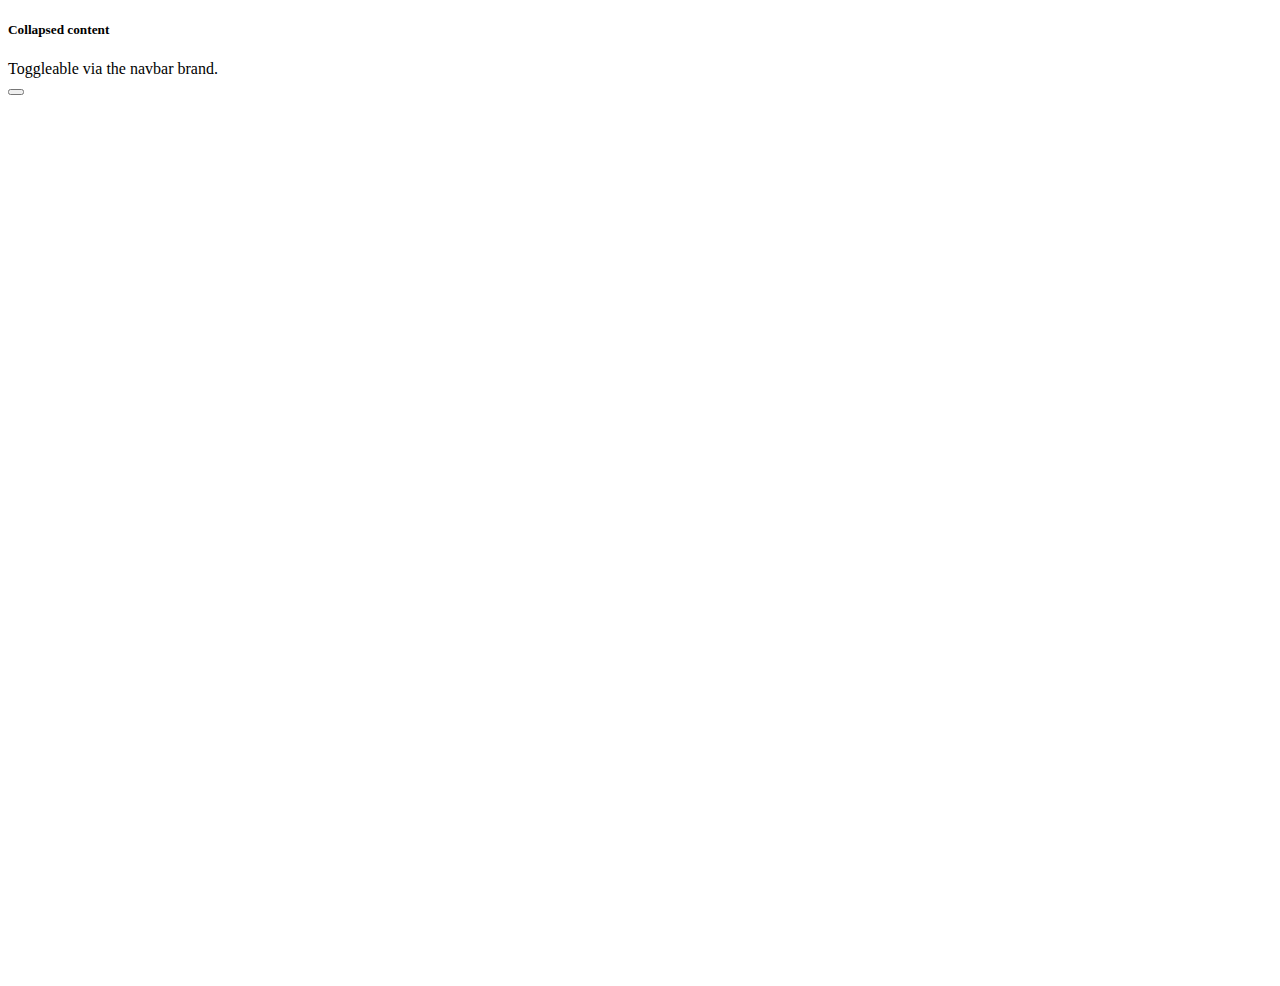
<file: index.html>
<!DOCTYPE html>
<html lang="en">
<head>
    <meta charset="UTF-8">
    <meta name="viewport" content="width=device-width, initial-scale=1.0">
    <!-- Bootstrap -->
    <link href="https://cdn.jsdelivr.net/npm/bootstrap@5.3.2/dist/css/bootstrap.min.css" rel="stylesheet" integrity="sha384-T3c6CoIi6uLrA9TneNEoa7RxnatzjcDSCmG1MXxSR1GAsXEV/Dwwykc2MPK8M2HN" crossorigin="anonymous">
    <!-- CSS -->
    <link rel="stylesheet" href="/css/style.css">
    <!-- favicon -->
    <link rel="shortcut icon" href="product-hotspot/images/favicon.ico" rel="icon">
    <title>MegaOne Dupe</title>
    <!-- font -->

</head>
<body>
    <!-- navigation bar -->
    <div class="collapse" id="navbarToggleExternalContent" data-bs-theme="dark">
        <div class="bg-danger p-4">
          <h5 class="text-body-emphasis h4">Collapsed content</h5>
          <span class="text-body-secondary">Toggleable via the navbar brand.</span>
        </div>
      </div>
      <nav class="navbar navbar-dark bg-danger">
        <div class="container-fluid">
          <button class="navbar-toggler" type="button" data-bs-toggle="collapse-left" data-bs-target="#navbarToggleExternalContent" aria-controls="navbarToggleExternalContent" aria-expanded="false" aria-label="Toggle navigation">
            <span class="navbar-toggler-icon"></span>
          </button>
        </div>
      </nav>

    <!-- bootstrap script -->
    <script src="https://cdn.jsdelivr.net/npm/bootstrap@5.3.2/dist/js/bootstrap.bundle.min.js" integrity="sha384-C6RzsynM9kWDrMNeT87bh95OGNyZPhcTNXj1NW7RuBCsyN/o0jlpcV8Qyq46cDfL" crossorigin="anonymous"></script>
</body>
</html>
</file>
<file: css/style.css>
*,
*::after
*::before {
    margin: 0;
    padding: 0;
    box-sizing: border-box;
}

.navbar .container-fluid .navbar-expand .navbar-collapse, .navbar-expand-lg .navbar-nav {
    flex-direction: column;
    align-items: flex-start;
}
.navbar{
    width: 25%;
    height: 100vh;
    align-items: flex-start;
}
.navbar-brand {
    font-size: 1.5rem;
    margin-left: 5rem;
}
</file>
